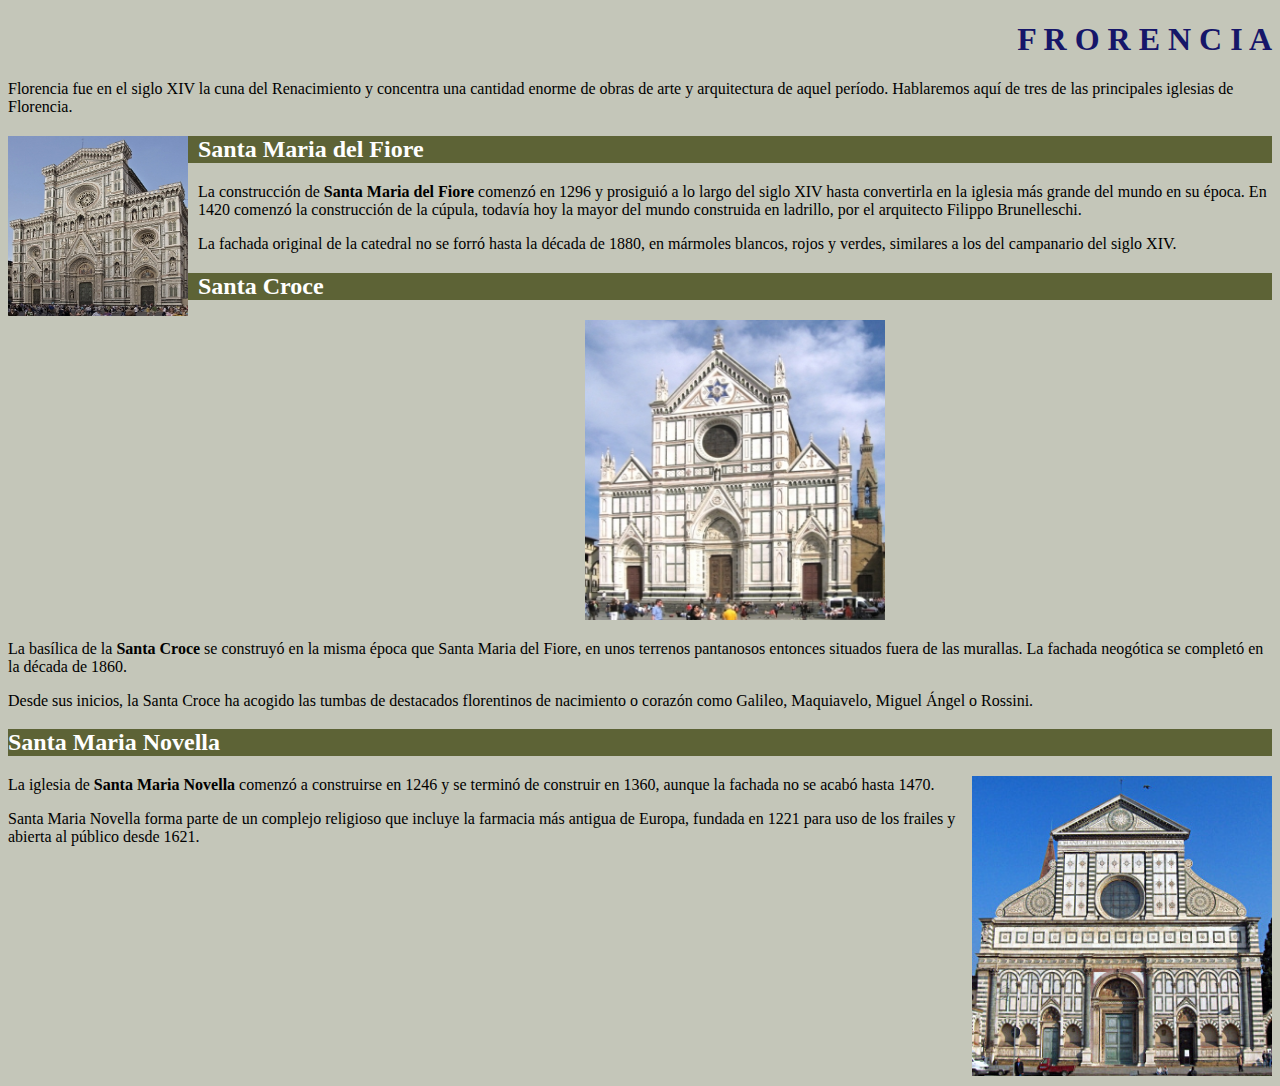
<file: index.html>
<!DOCTYPE html>
<html>
<head>
  <meta http-equiv="refresh" content="0; url=https://zhangzixuan0124.github.io/lenguajeDeMarcas_Iglesia/iglesia/public/Iglesias.html">
  <title>redireccion</title>
  </head>
<body>


</body>
</html>
</file>
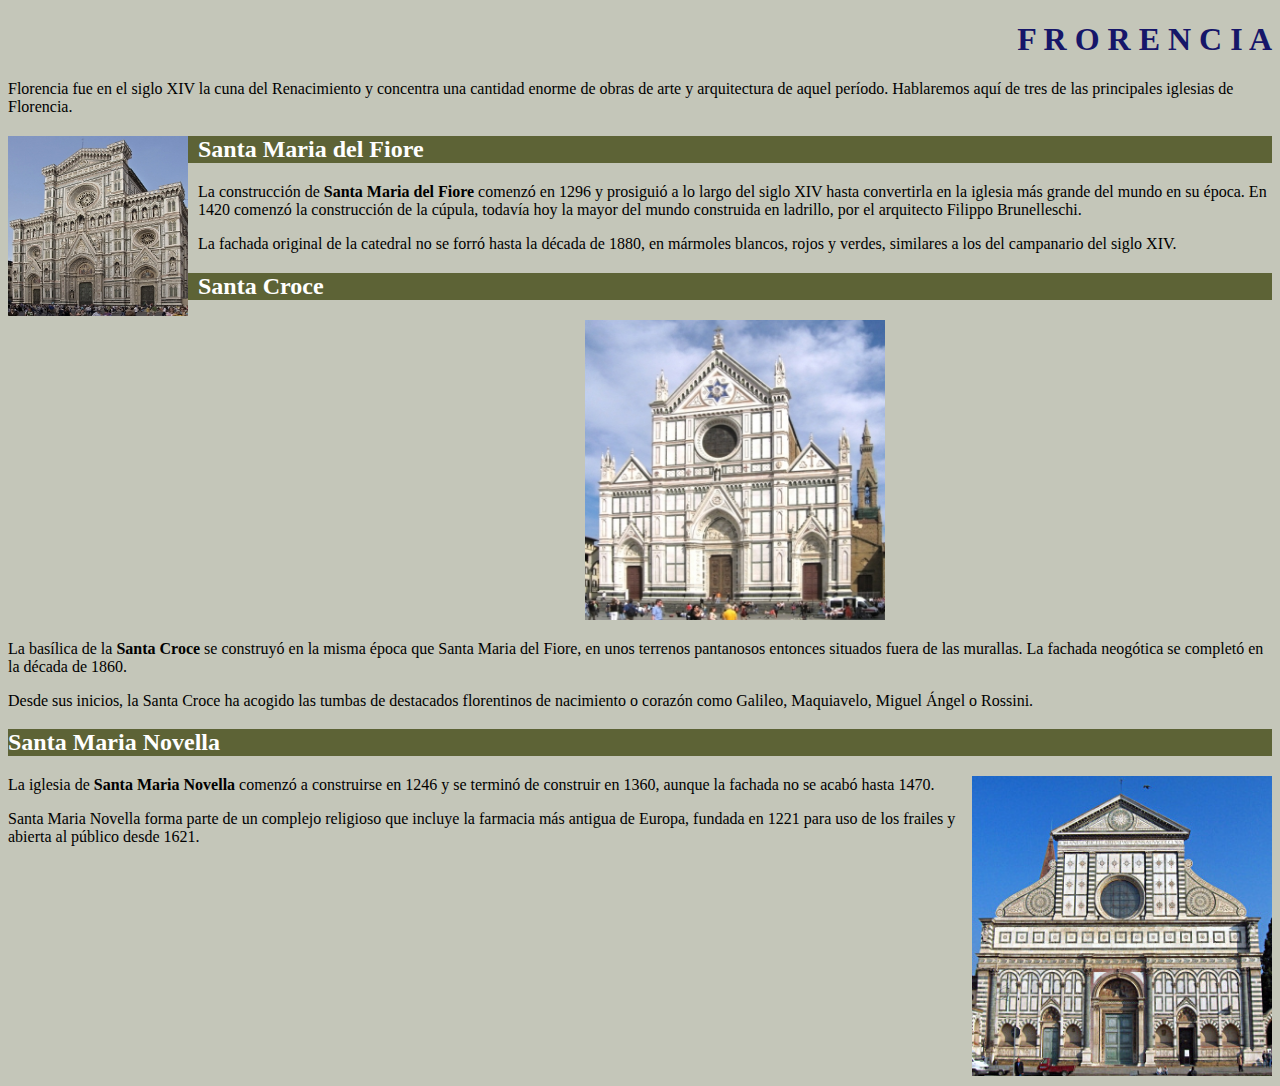
<file: iglesia/public/Iglesias.html>
<!DOCTYPE html>
<html>
<head>
  <meta charset="utf-8">
  <title>Iglesias de Florencia</title>
  
  <link rel="stylesheet" href="florencia.css">
</head>

<body>
  <h1>F   R   O   R   E   N   C   I   A</h1>

  <p>Florencia fue en el siglo XIV la cuna del Renacimiento y concentra una cantidad enorme de obras de arte y arquitectura de aquel período. Hablaremos aquí de tres de las principales iglesias de Florencia.</p>

  <h2><img src="santa-maria-del-fiore.jpg" alt="Santa Maria del Fiore" width="180" height="180" class="left">Santa Maria del Fiore</h2>

  <p>La construcción de <strong>Santa Maria del Fiore</strong> comenzó en 1296 y prosiguió a lo largo del siglo XIV hasta convertirla en la iglesia más grande del mundo en su época. En 1420 comenzó la construcción de la cúpula, todavía hoy la mayor del mundo construida en ladrillo, por el arquitecto Filippo Brunelleschi.</p>

  <p>La fachada original de la catedral no se forró hasta la década de 1880, en mármoles blancos, rojos y verdes, similares a los del campanario del siglo XIV.
  
  
  
  
  </p>
  
  
  

  <h2>Santa Croce</h2>

  <p class="center"><img src="santa-croce.jpg" alt="Santa Croce"  width="300" height="300"></p>

  <p>La basílica de la <strong>Santa Croce</strong> se construyó en la misma época que Santa Maria del Fiore, en unos terrenos pantanosos entonces situados fuera de las murallas. La fachada neogótica se completó en la década de 1860.</p>

  <p>Desde sus inicios, la Santa Croce ha acogido las tumbas de destacados florentinos de nacimiento o corazón como Galileo, Maquiavelo, Miguel Ángel o Rossini.</p>

  <h2>Santa Maria Novella</h2>

  <p><img src="santa-maria-novella.jpg" alt="Santa Maria Novella" width="300" height="300" class="right">La iglesia de <strong>Santa Maria Novella</strong> comenzó a construirse en 1246 y se terminó de construir en 1360, aunque la fachada no se acabó hasta 1470.</p>

  <p>Santa Maria Novella forma parte de un complejo religioso que incluye la farmacia más antigua de Europa, fundada en 1221 para uso de los frailes y abierta al público desde 1621.</p>




  
</body>
</html>
</file>
<file: iglesia/public/florencia.css>
@charset "UTF-8";
body {
  background-color: hsl(67, 10%, 75%);
 
  
  
}

h1 {
  color: hsl(240, 65%, 25%);
  font-weight: 900;
 
  text-align: right;
  
}

h2 {
  
  background-color: hsl(68, 30%, 30%);
  color: white;
}

p.center {
  text-align: center;
}

img.left {
  float: left;
  margin-right: 10px;
  margin-bottom: 10px;
}

img.right {
  float: right;
  margin-left: 10px;
  margin-bottom: 10px;
}
</file>
